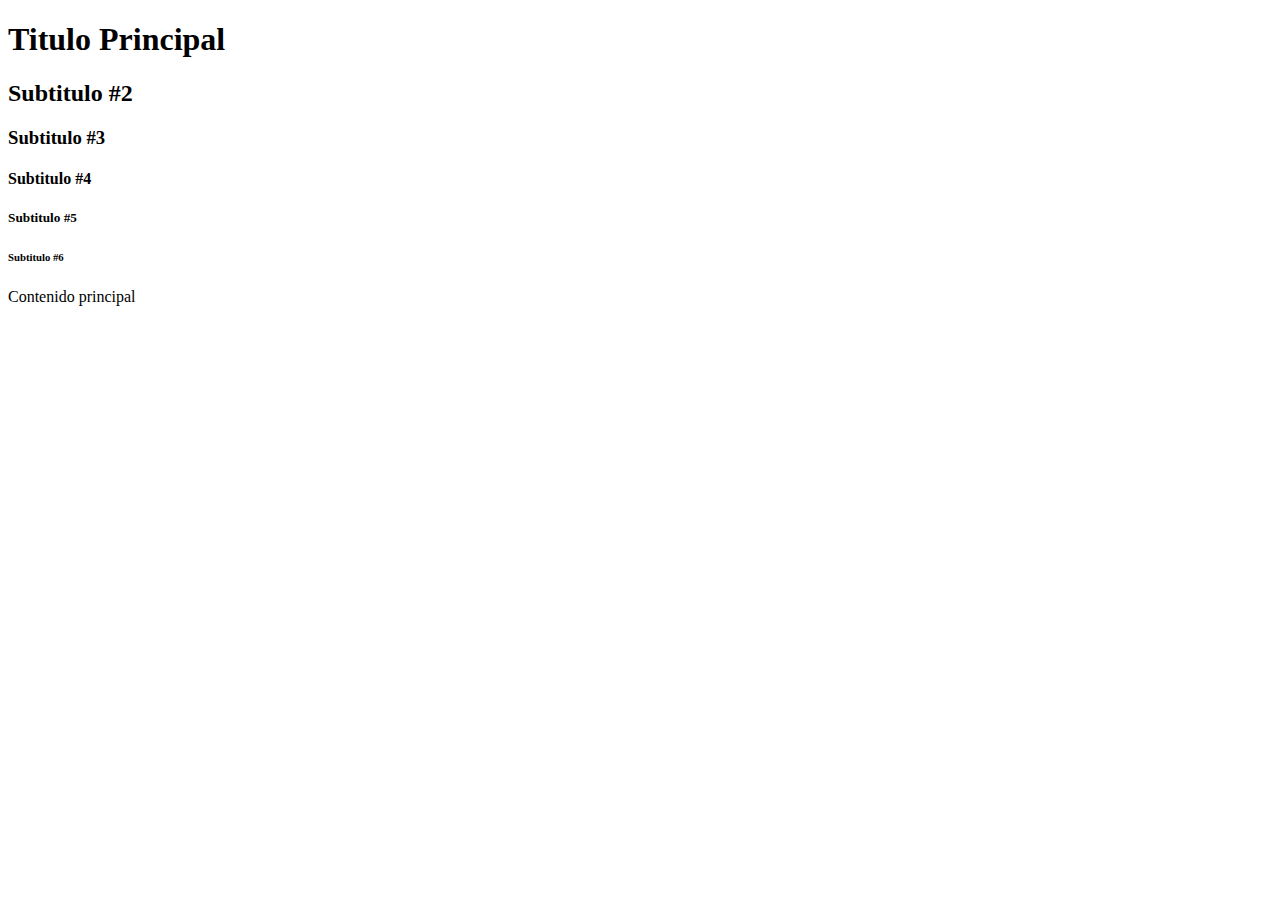
<file: index.html>
<!DOCTYPE html>
<html lang="en">
  <head>
    <meta charset="UTF-8" />
    <meta http-equiv="X-UA-Compatible" content="IE=edge" />
    <meta name="viewport" content="width=device-width, initial-scale=1.0" />
    <title>Document</title>
  </head>
  <body>
    <h1>Titulo Principal</h1>

    <h2>Subtitulo #2</h2>
    <h3>Subtitulo #3</h3>
    <h4>Subtitulo #4</h4>
    <h5>Subtitulo #5</h5>
    <h6>Subtitulo #6</h6>

    <main>Contenido principal</main>
  </body>
</html>
</file>
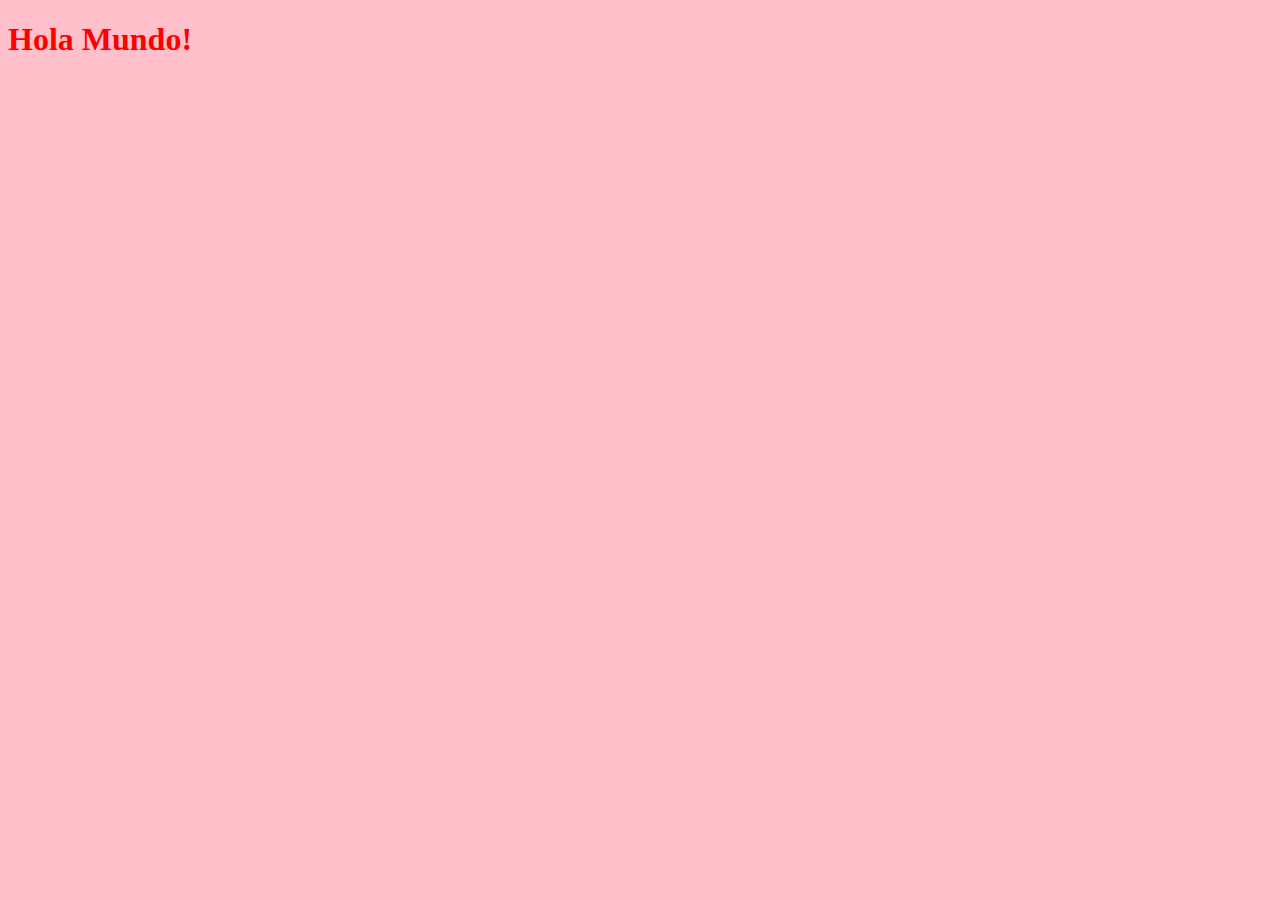
<file: practica-01/index.html>
<!DOCTYPE html>
<html lang="en">
  <head>
    <meta charset="UTF-8" />
    <meta http-equiv="X-UA-Compatible" content="IE=edge" />
    <meta name="viewport" content="width=device-width, initial-scale=1.0" />
    <title>Document</title>
    <link rel="stylesheet" href="style.css" />
    <!-- estilos con la etiqueta style -->
    <!-- <style>
      h1 {
        color: blue;
        font-weight: bold;
      }
    </style> -->
  </head>
  <body>
    <!-- <h1 style="color: red; font-weight: 100">Hola Mundo!</h1> -->
    <h1>Hola Mundo!</h1>
  </body>
</html>
</file>
<file: practica-01/style.css>
body {
  background-color: pink;
}
h1 {
  color: blue;
}
h1 {
  color: red;
}
</file>
